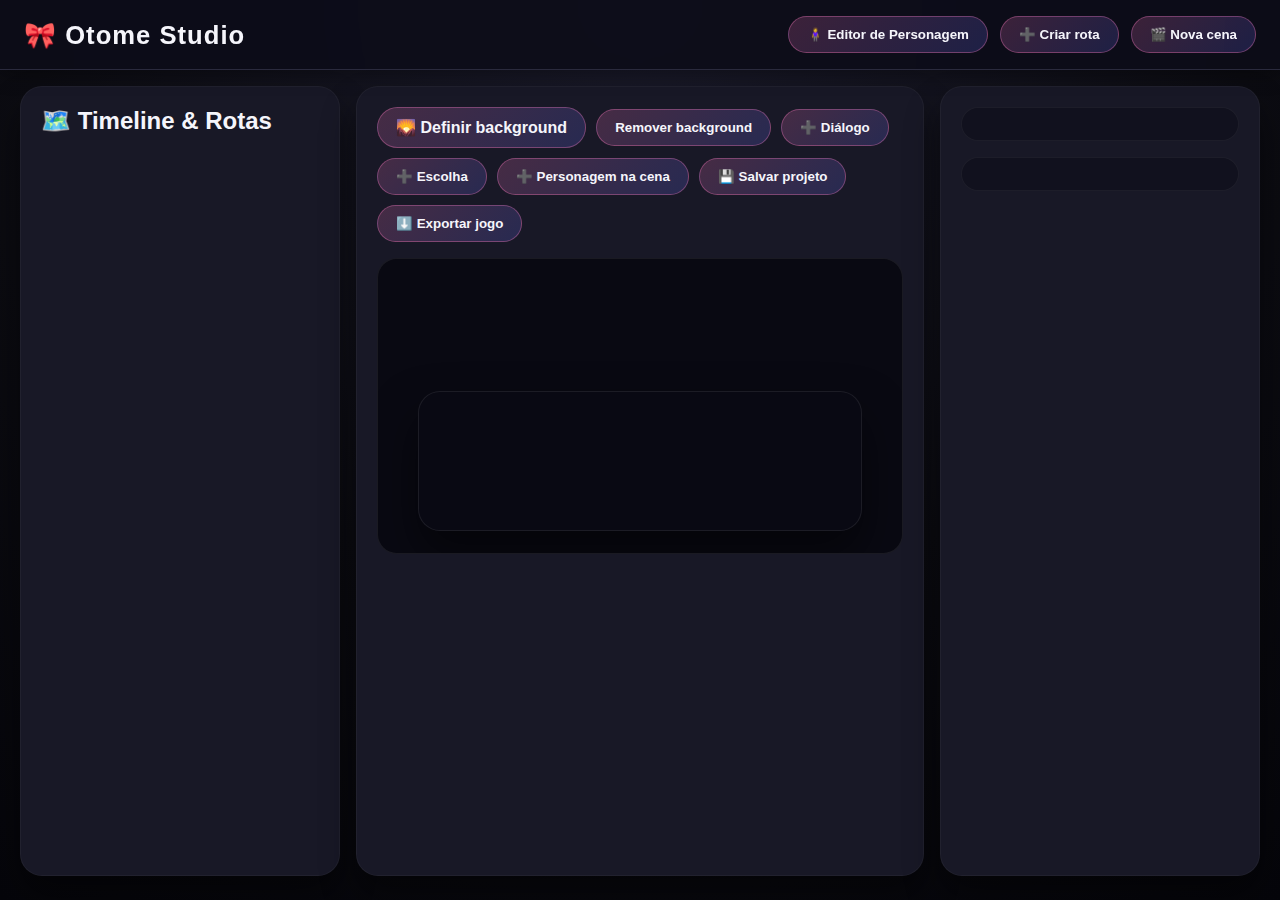
<file: index.html>
<!DOCTYPE html>
<html lang="pt-BR">
  <head>
    <meta charset="UTF-8" />
    <title>Otome Studio</title>
    <link rel="stylesheet" href="style.css" />
  </head>
  <body>
    <div id="app">
      <header class="topbar">
        <h1>🎀 Otome Studio</h1>
        <div class="topbar-actions">
          <button id="openCharacterEditor" title="Abrir editor de personagem">🧍‍♀️ Editor de Personagem</button>
          <button id="createRoute">➕ Criar rota</button>
          <button id="createScene">🎬 Nova cena</button>
        </div>
      </header>

      <main class="workspace">
        <aside class="timeline-panel">
          <h2>🗺️ Timeline &amp; Rotas</h2>
          <div id="routeList"></div>
        </aside>

        <section class="stage-panel">
          <div class="stage-toolbar">
            <label class="file-button">
              🌄 Definir background
              <input type="file" id="backgroundInput" accept="image/*" />
            </label>
            <button id="clearBackground">Remover background</button>
            <button id="addDialogue">➕ Diálogo</button>
            <button id="addChoice">➕ Escolha</button>
            <button id="addCharacterToScene">➕ Personagem na cena</button>
            <button id="saveProject">💾 Salvar projeto</button>
            <button id="exportGame">⬇️ Exportar jogo</button>
          </div>
          <div id="stage" class="stage">
            <div id="stageBackground" class="stage-background"></div>
            <div id="sceneInstances" class="scene-instances"></div>
            <div class="stage-overlay">
              <div id="stageTextBox" class="stage-textbox">
                <div id="stageSpeaker" class="stage-speaker"></div>
                <div id="stageDialogue" class="stage-dialogue"></div>
                <div id="stageChoiceList" class="stage-choice-list"></div>
              </div>
            </div>
          </div>
        </section>

        <aside class="inspector-panel">
          <div id="sceneInspector" class="inspector"></div>
          <div id="instanceInspector" class="inspector"></div>
        </aside>
      </main>
    </div>

    <div id="characterEditorOverlay" class="overlay hidden">
      <div class="overlay-content">
        <header class="overlay-header">
          <h2>🧍‍♀️ Editor de Personagem</h2>
          <button id="closeCharacterEditor">✖</button>
        </header>
        <div class="editor-body">
          <div id="characterCanvasWrap" class="canvas-wrap">
            <canvas id="preview" width="600" height="800"></canvas>
          </div>
          <div id="controls">
            <div id="characterSelector"></div>
            <div id="categoryList"></div>
            <div class="editor-actions">
              <input type="text" id="saveName" placeholder="Nome do personagem" />
              <button id="btnSaveChar">Salvar personagem</button>
              <button id="btnApplyToInstance" class="secondary">Aplicar na cena</button>
              <button id="btnExportPNG">Exportar PNG</button>
            </div>
            <div id="savedList"></div>
          </div>
        </div>
      </div>
    </div>

    <script src="script.js"></script>
  </body>
</html>
</file>
<file: style.css>
:root {
  color-scheme: dark;
  --bg: #0f0f17;
  --panel: #181826;
  --accent: #ff7bc0;
  --accent-strong: #ff52a8;
  --text: #f5f5fb;
  --muted: #8a8aa4;
  --border: #2a2a3d;
}

* {
  box-sizing: border-box;
}

body {
  margin: 0;
  font-family: "Segoe UI", "Roboto", sans-serif;
  background: radial-gradient(circle at top, #1a1a2a, #0c0c12 55%, #05050a);
  color: var(--text);
  min-height: 100vh;
}

#app {
  display: flex;
  flex-direction: column;
  min-height: 100vh;
}

.topbar {
  display: flex;
  align-items: center;
  justify-content: space-between;
  padding: 16px 24px;
  background: rgba(12, 12, 24, 0.9);
  border-bottom: 1px solid var(--border);
  box-shadow: 0 4px 18px rgba(0, 0, 0, 0.35);
  backdrop-filter: blur(10px);
}

.topbar h1 {
  margin: 0;
  font-size: 1.6rem;
  letter-spacing: 0.04em;
}

.topbar-actions {
  display: flex;
  gap: 12px;
}

button,
.file-button {
  background: linear-gradient(135deg, rgba(255, 123, 192, 0.2), rgba(104, 115, 255, 0.2));
  border: 1px solid rgba(255, 123, 192, 0.35);
  border-radius: 999px;
  padding: 10px 18px;
  color: var(--text);
  font-weight: 600;
  cursor: pointer;
  transition: transform 0.15s ease, box-shadow 0.15s ease;
  position: relative;
}

button:hover,
.file-button:hover {
  transform: translateY(-1px);
  box-shadow: 0 10px 20px rgba(255, 123, 192, 0.35);
}

.file-button input {
  position: absolute;
  inset: 0;
  opacity: 0;
  cursor: pointer;
}

.workspace {
  flex: 1;
  display: grid;
  grid-template-columns: 320px 1fr 320px;
  gap: 16px;
  padding: 16px 20px 24px;
}

.timeline-panel,
.inspector-panel,
.stage-panel {
  background: var(--panel);
  border-radius: 22px;
  border: 1px solid rgba(255, 255, 255, 0.04);
  box-shadow: 0 20px 35px rgba(0, 0, 0, 0.45);
  padding: 20px;
  display: flex;
  flex-direction: column;
  overflow: hidden;
}

.timeline-panel h2 {
  margin-top: 0;
  margin-bottom: 12px;
}

#routeList {
  flex: 1;
  overflow-y: auto;
  padding-right: 8px;
}

.route-block {
  margin-bottom: 18px;
  background: rgba(255, 255, 255, 0.02);
  border-radius: 16px;
  padding: 12px;
  border: 1px solid rgba(255, 255, 255, 0.05);
}

.route-block header {
  display: flex;
  justify-content: space-between;
  align-items: center;
  margin-bottom: 10px;
}

.route-title {
  margin: 0;
  font-size: 1rem;
}

.scene-list {
  display: flex;
  flex-direction: column;
  gap: 8px;
}

.scene-card {
  padding: 10px 12px;
  border-radius: 14px;
  background: rgba(255, 123, 192, 0.12);
  border: 1px solid transparent;
  display: flex;
  flex-direction: column;
  gap: 4px;
  cursor: pointer;
  transition: border 0.15s ease, background 0.15s ease;
}

.scene-card.active {
  border-color: rgba(255, 123, 192, 0.8);
  background: rgba(255, 123, 192, 0.18);
}

.scene-meta {
  font-size: 0.8rem;
  color: var(--muted);
}

.stage-panel {
  gap: 16px;
  align-items: center;
}

.stage-toolbar {
  display: flex;
  flex-wrap: wrap;
  gap: 10px;
  align-items: center;
}

.stage {
  position: relative;
  flex: none;
  width: 100%;
  max-width: 960px;
  aspect-ratio: 16 / 9;
  height: auto;
  border-radius: 20px;
  overflow: hidden;
  border: 1px solid rgba(255, 255, 255, 0.07);
  background: #090912;
}

.stage-background {
  position: absolute;
  inset: 0;
  background-size: cover;
  background-position: center;
  filter: saturate(1.1);
  opacity: 0.95;
}

.scene-instances {
  position: absolute;
  inset: 0;
}

.stage-overlay {
  position: absolute;
  inset: 0;
  pointer-events: none;
  display: flex;
  align-items: flex-end;
  justify-content: center;
  padding: 0 40px 22px;
}

.stage-textbox {
  width: 100%;
  max-width: 880px;
  background: rgba(9, 9, 20, 0.86);
  border-radius: 22px;
  border: 1px solid rgba(255, 255, 255, 0.08);
  box-shadow: 0 24px 45px rgba(0, 0, 0, 0.5);
  padding: 18px 22px;
  display: flex;
  flex-direction: column;
  gap: 12px;
  min-height: 140px;
  transition: transform 0.2s ease, min-height 0.2s ease;
}

.stage-textbox.choices-open {
  min-height: 210px;
  transform: translateY(-6px);
}

.stage-speaker {
  font-weight: 600;
  letter-spacing: 0.04em;
  color: var(--accent);
}

.stage-dialogue {
  font-size: 1rem;
  line-height: 1.5;
  white-space: pre-line;
}

.stage-choice-list {
  display: flex;
  flex-wrap: wrap;
  gap: 10px;
}

.stage-choice-list.hidden {
  display: none;
}

.stage-choice {
  padding: 10px 16px;
  border-radius: 14px;
  border: 1px solid rgba(255, 123, 192, 0.35);
  background: linear-gradient(135deg, rgba(255, 123, 192, 0.2), rgba(104, 115, 255, 0.2));
  color: var(--text);
  font-weight: 600;
  box-shadow: 0 14px 28px rgba(0, 0, 0, 0.38);
}

@media (max-width: 720px) {
  .stage-overlay {
    padding: 0 24px 18px;
  }

  .stage-textbox {
    padding: 16px 18px;
  }
}

.char-instance {
  position: absolute;
  transform-origin: center bottom;
  cursor: grab;
  transition: box-shadow 0.12s ease;
}

.char-instance.dragging {
  cursor: grabbing;
}

.char-instance.active {
  box-shadow: 0 18px 25px rgba(255, 123, 192, 0.25);
}

.char-instance img {
  display: block;
  max-width: none;
  pointer-events: none;
}

.char-instance .instance-actions {
  position: absolute;
  top: 8px;
  right: 8px;
  display: flex;
  gap: 6px;
}

.instance-actions button {
  padding: 6px 10px;
  border-radius: 12px;
  background: rgba(12, 12, 24, 0.6);
  border: 1px solid rgba(255, 255, 255, 0.15);
  box-shadow: none;
}

.instance-actions button:hover {
  transform: none;
  box-shadow: none;
  background: rgba(12, 12, 24, 0.85);
}

.inspector {
  background: rgba(12, 12, 24, 0.55);
  border-radius: 18px;
  padding: 16px;
  margin-bottom: 16px;
  border: 1px solid rgba(255, 255, 255, 0.05);
}

.inspector h3 {
  margin-top: 0;
}

.inspector label {
  display: block;
  font-size: 0.8rem;
  color: var(--muted);
  margin: 10px 0 4px;
}

.inspector input,
.inspector textarea,
.inspector select {
  width: 100%;
  padding: 8px 10px;
  border-radius: 12px;
  border: 1px solid rgba(255, 255, 255, 0.08);
  background: rgba(10, 10, 20, 0.7);
  color: var(--text);
  font-family: inherit;
}

.dialogue-block,
.choice-block {
  background: rgba(255, 255, 255, 0.03);
  border-radius: 14px;
  padding: 12px;
  margin-bottom: 10px;
  border: 1px solid rgba(255, 255, 255, 0.06);
}

.dialogue-block header,
.choice-block header {
  display: flex;
  justify-content: space-between;
  align-items: center;
  margin-bottom: 8px;
}

.dialogue-block button,
.choice-block button {
  padding: 6px 10px;
  border-radius: 10px;
  background: rgba(255, 123, 192, 0.2);
  border: 1px solid rgba(255, 123, 192, 0.3);
  font-size: 0.8rem;
}

.dialogue-block button:hover,
.choice-block button:hover {
  transform: none;
  box-shadow: none;
}

.overlay {
  position: fixed;
  inset: 0;
  background: rgba(3, 3, 8, 0.85);
  display: flex;
  align-items: center;
  justify-content: center;
  padding: 24px;
  z-index: 1000;
}

.overlay.hidden {
  display: none;
}

.overlay-content {
  background: var(--panel);
  border-radius: 24px;
  padding: 24px;
  width: min(1100px, 95vw);
  height: min(90vh, 760px);
  display: flex;
  flex-direction: column;
  border: 1px solid rgba(255, 255, 255, 0.08);
  box-shadow: 0 30px 45px rgba(0, 0, 0, 0.6);
}

.overlay-header {
  display: flex;
  justify-content: space-between;
  align-items: center;
  margin-bottom: 16px;
}

.overlay-header button {
  padding: 6px 12px;
  border-radius: 12px;
  background: rgba(12, 12, 24, 0.7);
  border: 1px solid rgba(255, 255, 255, 0.1);
}

.editor-body {
  flex: 1;
  display: grid;
  grid-template-columns: 380px 1fr;
  gap: 20px;
  overflow: hidden;
}

.canvas-wrap {
  background: rgba(9, 9, 18, 0.8);
  border-radius: 20px;
  padding: 12px;
  display: flex;
  align-items: center;
  justify-content: center;
  border: 1px solid rgba(255, 255, 255, 0.06);
}

.canvas-wrap canvas {
  width: 85%;   /* Reduz a exibição */
  height: auto; /* Mantém proporção */
}

#controls {
  display: grid;
  grid-template-rows: auto auto 1fr auto;
  gap: 16px;
  overflow: hidden;
  align-content: start;
}

#categoryList {
  flex: 1;
  overflow-y: auto;
  padding-right: 8px;
  min-height: 0;
}

.character-selector {
  display: flex;
  flex-wrap: wrap;
  gap: 8px;
}

.char-btn {
  background: rgba(255, 255, 255, 0.08);
  border: 1px solid rgba(255, 255, 255, 0.1);
  border-radius: 999px;
  padding: 6px 14px;
  font-size: 0.85rem;
}

.char-btn.active {
  background: rgba(255, 123, 192, 0.4);
  border-color: rgba(255, 123, 192, 0.8);
}

.category {
  margin-bottom: 12px;
}

.category h3 {
  margin: 0 0 8px;
  text-transform: capitalize;
}

.option-list {
  display: grid;
  grid-template-columns: repeat(auto-fill, minmax(64px, 1fr));
  gap: 6px;
}

.option {
  width: 100%;
  aspect-ratio: 1 / 1;
  border-radius: 14px;
  background: rgba(255, 255, 255, 0.04);
  border: 2px solid transparent;
  display: flex;
  align-items: center;
  justify-content: center;
  cursor: pointer;
  overflow: hidden;
  transition: border 0.12s ease;
}

.option img {
  width: 100%;
  height: 100%;
  object-fit: cover;
}

.option.selected {
  border-color: var(--accent);
}

.editor-actions {
  display: flex;
  gap: 8px;
  flex-wrap: wrap;
}

.editor-actions input {
  flex: 1 1 100%;
  border-radius: 999px;
  padding: 10px 14px;
  border: 1px solid rgba(255, 255, 255, 0.08);
  background: rgba(10, 10, 20, 0.65);
  color: var(--text);
}

.editor-actions button {
  flex: 1 1 48%;
}

.editor-actions button.secondary {
  background: rgba(121, 131, 255, 0.22);
  border-color: rgba(121, 131, 255, 0.42);
}

#savedList {
  max-height: 160px;
  overflow-y: auto;
  border-radius: 16px;
  background: rgba(255, 255, 255, 0.03);
  padding: 10px;
}

.saved-item {
  display: flex;
  justify-content: space-between;
  align-items: center;
  padding: 10px;
  border-radius: 12px;
  background: rgba(255, 255, 255, 0.04);
  margin-bottom: 8px;
}

.saved-actions {
  display: flex;
  gap: 6px;
}

.saved-item button {
  padding: 6px 10px;
  border-radius: 10px;
  background: rgba(12, 12, 24, 0.7);
  border: 1px solid rgba(255, 255, 255, 0.1);
}

.eyes-palette {
  display: flex;
  gap: 8px;
  margin-bottom: 10px;
}

.eyes-palette .swatch {
  width: 20px;
  height: 20px;
  border-radius: 999px;
  border: 2px solid rgba(255, 255, 255, 0.35);
  cursor: pointer;
  opacity: 0.75;
  transition: opacity 0.12s ease, transform 0.12s ease;
}

.eyes-palette .swatch:hover {
  opacity: 1;
  transform: scale(1.1);
}

.eyes-palette .swatch.active {
  border-color: var(--accent);
  opacity: 1;
}

@media (max-width: 1200px) {
  .workspace {
    grid-template-columns: 1fr;
  }

  .timeline-panel,
  .inspector-panel {
    order: 2;
  }

  .stage-panel {
    order: 1;
  }
}
</file>
